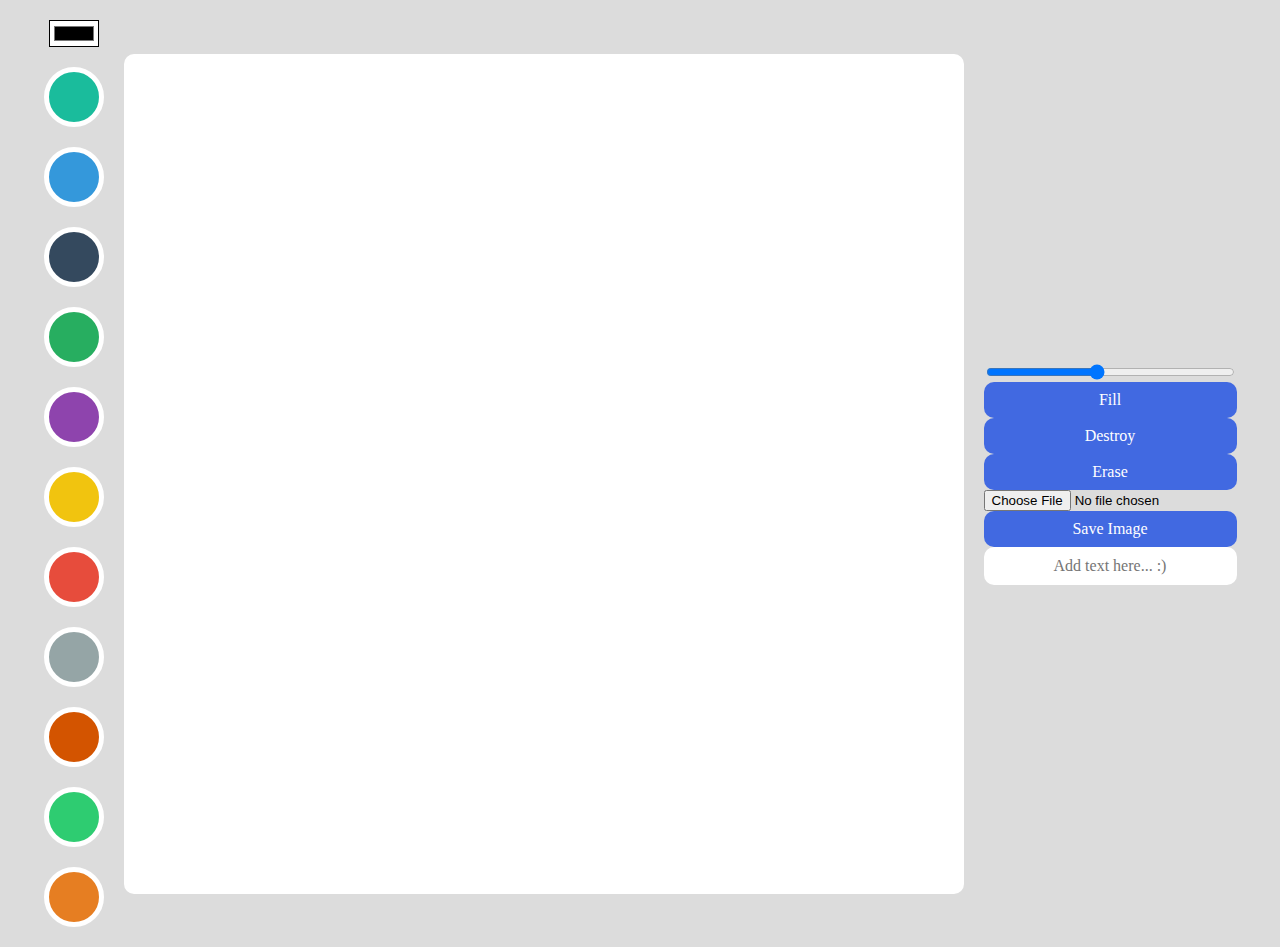
<file: meme-maker/index.html>
<!DOCTYPE html>
<html lang="en">
<head>
  <meta charset="UTF-8">
  <meta http-equiv="X-UA-Compatible" content="IE=edge" />
  <meta name="viewport" content="width=device-width, initial-scale=1.0" />
  <title>Meme Maker</title>
  <link rel="stylesheet" href="style.css" />
</head>
  <body>
    <div class="color-options">
      <input type="color" id="color" />
      <div class="color-option" style ="background-color: #1abc9c;" data-color="#1abc9c"></div>
      <div class="color-option" style ="background-color: #3498db;" data-color="#3498db"></div>
      <div class="color-option" style ="background-color: #34495e;" data-color="#34495e"></div>
      <div class="color-option" style ="background-color: #27ae60;" data-color="#27ae60"></div>
      <div class="color-option" style ="background-color: #8e44ad;" data-color="#8e44ad"></div>
      <div class="color-option" style ="background-color: #f1c40f;" data-color="#f1c40f"></div>
      <div class="color-option" style ="background-color: #e74c3c;" data-color="#e74c3c"></div>
      <div class="color-option" style ="background-color: #95a5a6;" data-color="#95a5a6"></div>
      <div class="color-option" style ="background-color: #d35400;" data-color="#d35400"></div>
      <div class="color-option" style ="background-color: #2ecc71;" data-color="#2ecc71"></div>
      <div class="color-option" style ="background-color: #e67e22;" data-color="#e67e22"></div>
    </div>
    <canvas></canvas>
    <div class="btns">
      <input id="line-width" type="range" min="1" max="10" value="5" step="0.1" />
      <button id="mode-btn">Fill</button>
      <button id="destroy-btn">Destroy</button>
      <button id="eraser-btn">Erase</button>
      <input id="file" type="file" accept="image/*" />
      <button id="save">Save Image</button>
      <input id="text" type="text" placeholder="Add text here... :)" />
    </div>
    <script src="app.js"></script>
  </body>
</html>
</file>
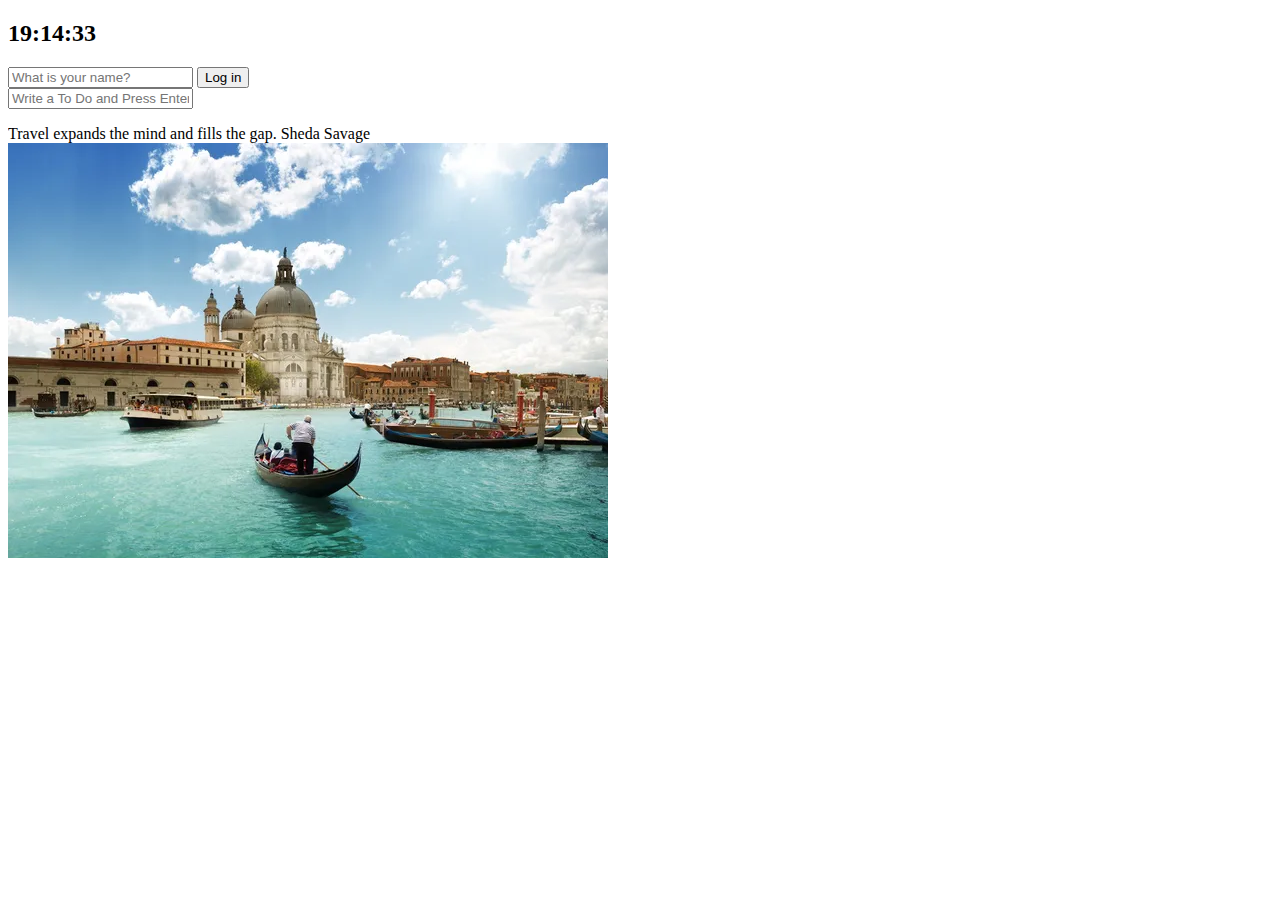
<file: momentum/index.html>
<!DOCTYPE html>
<html lang="en">
<head>
  <meta charset="UTF-8">
  <link rel="stylesheet" href="css/style.css">
  <title>Momentum App</title>
</head>
<body>
  <h2 id="clock">00:00:00</h2>
  <h1 class="hidden" id="greeting"></h1>
  <form class="hidden" id="login-form">
    <input required maxlength="15" tye="text" placeholder="What is your name?"/>
    <input type="submit" value="Log in" />
  </form>
  <form id="todo-form">
    <input type="text" placeholder="Write a To Do and Press Enter" required/>
  </form>
  <ul id="todo-list"></ul>
  <div id="quote">
    <span></span>
    <span></span>
  </div>
  <div id="weather">
    <span></span>
    <span></span>
  </div>
  <script src="js/greetings.js"></script>
  <script src="js/clock.js"></script>
  <script src="js/quotes.js"></script>
  <script src="js/background.js"></script>
  <script src="js/todo.js"></script>
  <script src="js/weather.js"></script>
</body>
</html>
</file>
<file: momentum/css/style.css>
.hidden {
  display: none;
}
</file>
<file: meme-maker/style.css>
@import "reset.css";

body {
  display: flex;
  gap: 20px;
  justify-content: space-between;
  align-items: flex-start;
  background-color: gainsboro;
  padding: 20px;
  font-family: -apple-system;
}

canvas {
  width: 800px;
  height: 800px;
  background-color: white;
  border-radius: 10px;
  padding: 20px;
}

body {
  display: flex;
  justify-content: center;
  align-items: center;
  gap: 20px;
}

.btns {
  display: flex;
  flex-direction: column;
}

.color-options {
  display: flex;
  flex-direction: column;
  gap: 20px;
  align-items: center;
}

.color-option {
  width: 50px;
  height: 50px;
  border-radius: 50%;
  cursor: pointer;
  border: 5px solid white;
  transition:transform ease-in-out .1s;
}

.color-option:hover {
  transform: scale(1.2);
}

input#color {
  background-color: white;
}

button {
  all:unset;
  padding: 10px 0px;
  text-align: center;
  background-color: royalblue;
  color: white;
  font-weight: 500;
  cursor: pointer;
  border-radius: 10px;
  transition: opacity linear .3s;
}

button:hover {
  opacity: 0.85;
}

input#text {
  all: unset;
  padding: 10px 0px;
  border-radius: 10px;
  font-weight: 500;
  text-align: center;
  background-color: white;
}
</file>
